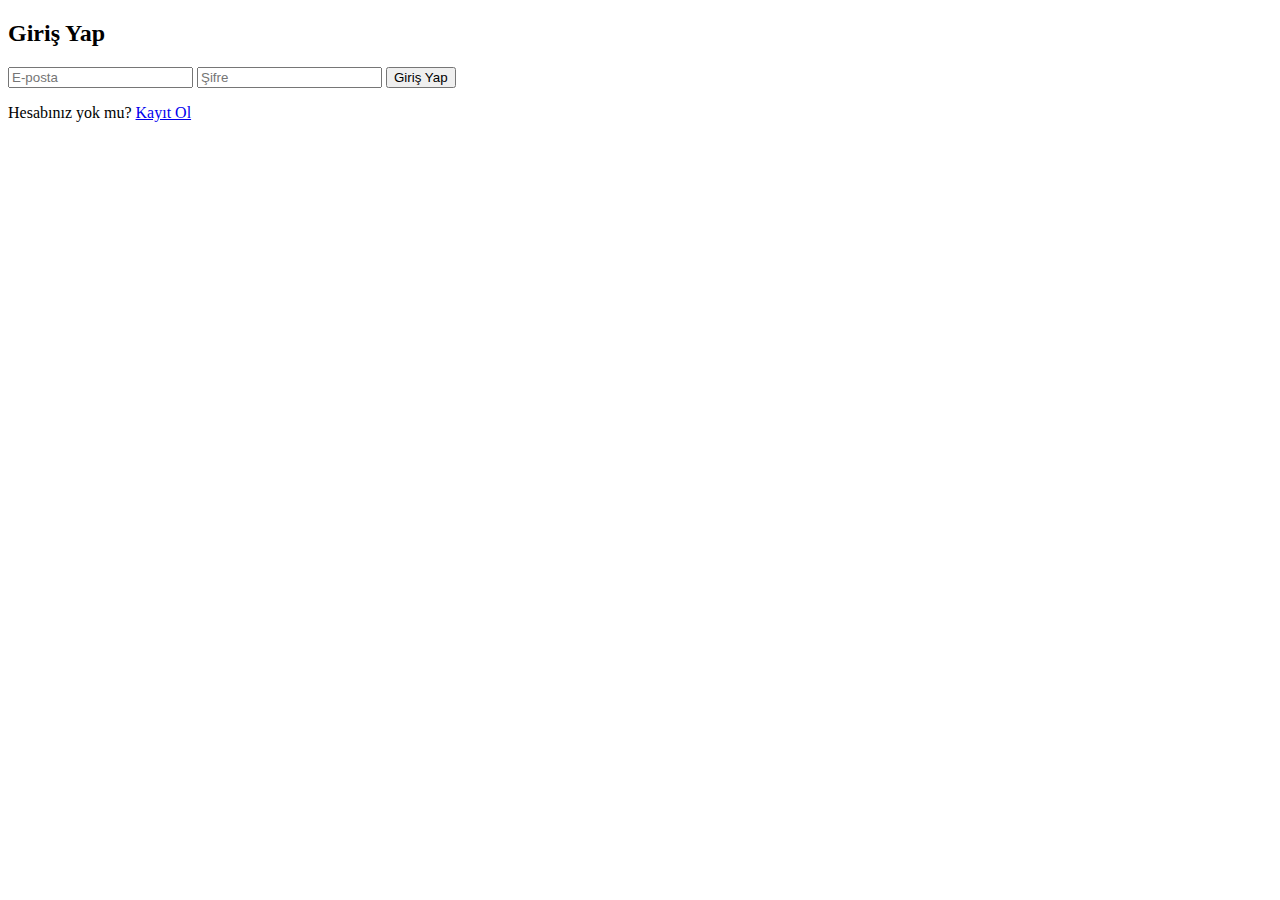
<file: templates/login.html>
<!DOCTYPE html>
<html lang="tr">
<head>
    <meta charset="UTF-8">
    <meta name="viewport" content="width=device-width, initial-scale=1.0">
    <title>Giriş Yap</title>
</head>
<body>
    <h2>Giriş Yap</h2>
    <form method="POST">
        <input type="email" name="email" placeholder="E-posta" required>
        <input type="password" name="password" placeholder="Şifre" required>
        <button type="submit">Giriş Yap</button>
    </form>
    <p>Hesabınız yok mu? <a href="/register">Kayıt Ol</a></p>
</body>
</html>
</file>
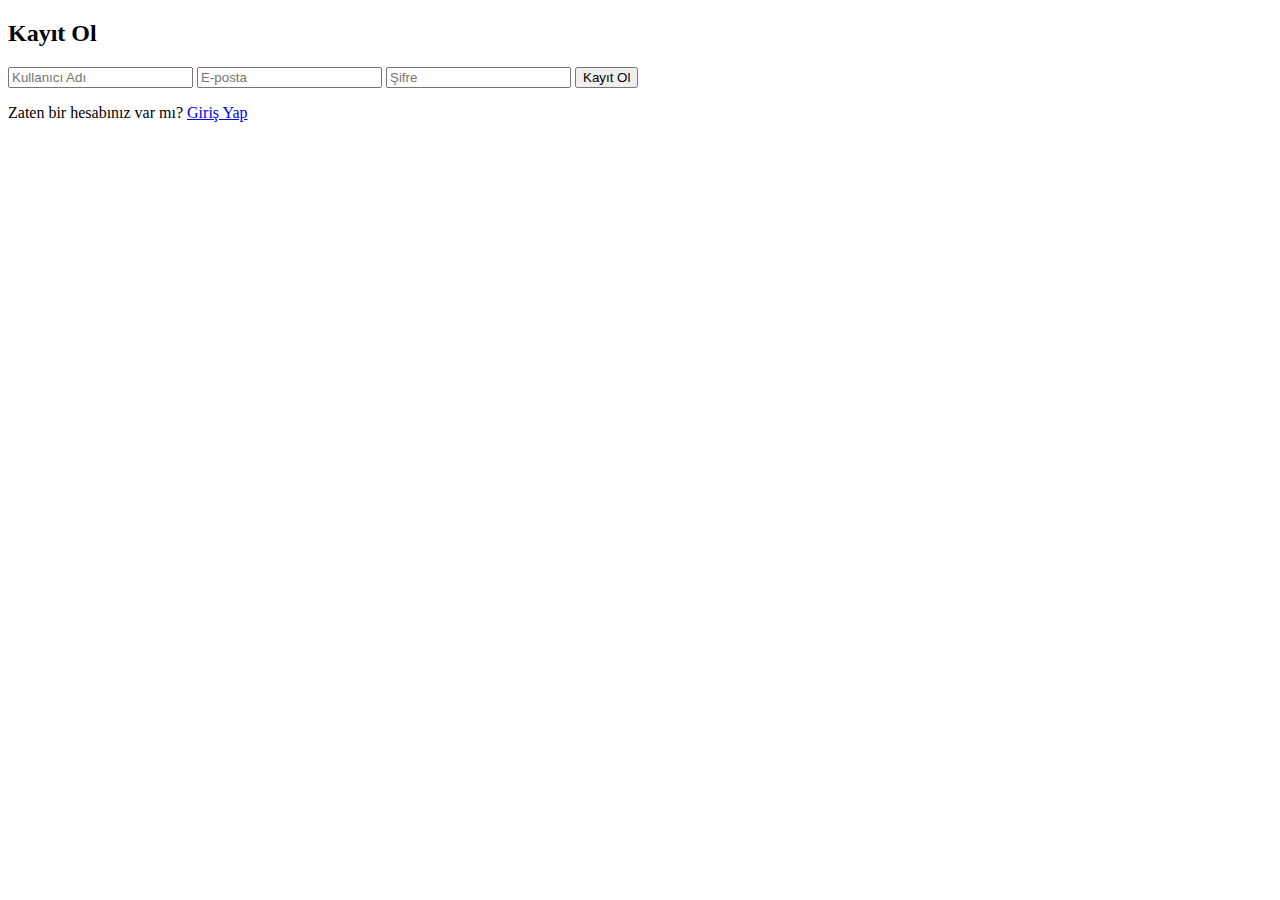
<file: templates/register.html>
<!DOCTYPE html>
<html lang="tr">
<head>
    <meta charset="UTF-8">
    <meta name="viewport" content="width=device-width, initial-scale=1.0">
    <title>Kayıt Ol</title>
</head>
<body>
    <h2>Kayıt Ol</h2>
    <form method="POST">
        <input type="text" name="username" placeholder="Kullanıcı Adı" required>
        <input type="email" name="email" placeholder="E-posta" required>
        <input type="password" name="password" placeholder="Şifre" required>
        <button type="submit">Kayıt Ol</button>
    </form>
    <p>Zaten bir hesabınız var mı? <a href="/login">Giriş Yap</a></p>
</body>
</html>
</file>
